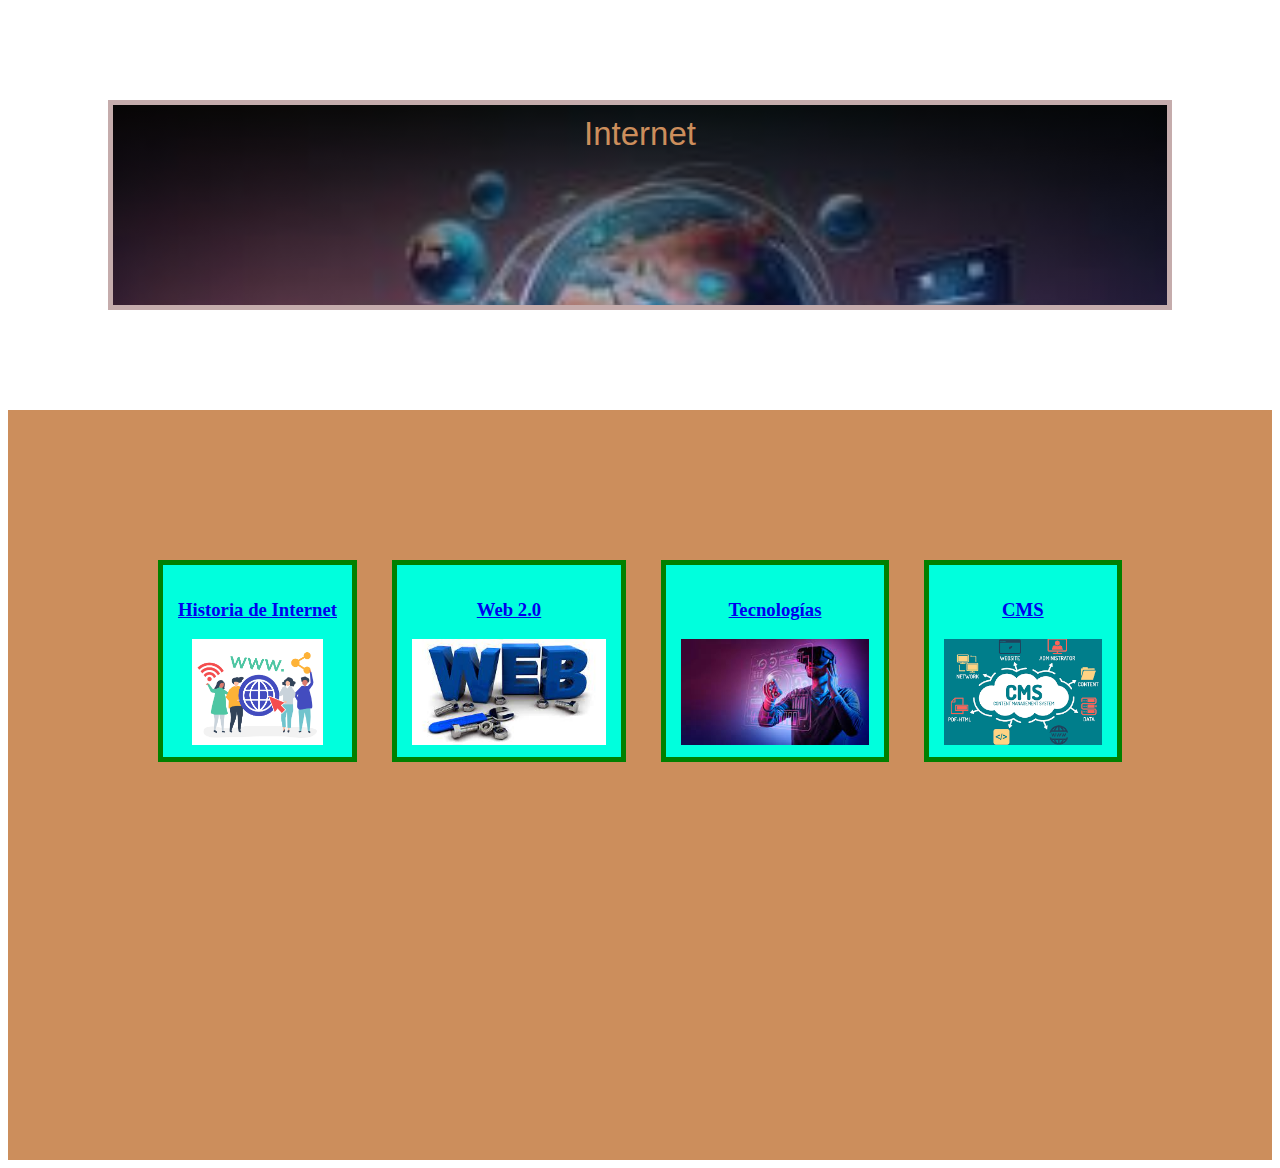
<file: index.html>
<!DOCTYPE html>
<html lang="en">
<head>
    <meta charset="UTF-8">
    <meta name="viewport" content="width=device-width, initial-scale=1.0">
    
        <title>Internet</title>
        <link rel="stylesheet" href="style/index.css">
    
</head>
<body>
<header id="Internet">Internet</header>
<nav>
    <div class="tarjeta">
        <a href="pages/HistoriaDeInternet.html">
            <h3>Historia de Internet</h3>
            <img src="media/66126.jpg" alt="Historia de internet">
        </a>

        
    </div>
    <div class="tarjeta">
        <a href="pages/web2.html">
            <h3>Web 2.0</h3>
            <img src="media/web.jpeg" alt="web"> 
        </a>
        
    </div>
    <div class="tarjeta">
        <a href="pages/tecnologias.html">
            <h3>Tecnologías</h3>
            <img src="media/tecnologias.jpeg" alt="tecnologias">
        </a>
        
    </div>
    <div class="tarjeta">
        <a href="pages/cms.html">
            <h3>CMS</h3>
        <img src="media/cms.png" alt="cms">
        </a>
        
    </div>
</nav>
</body>
</html>
</file>
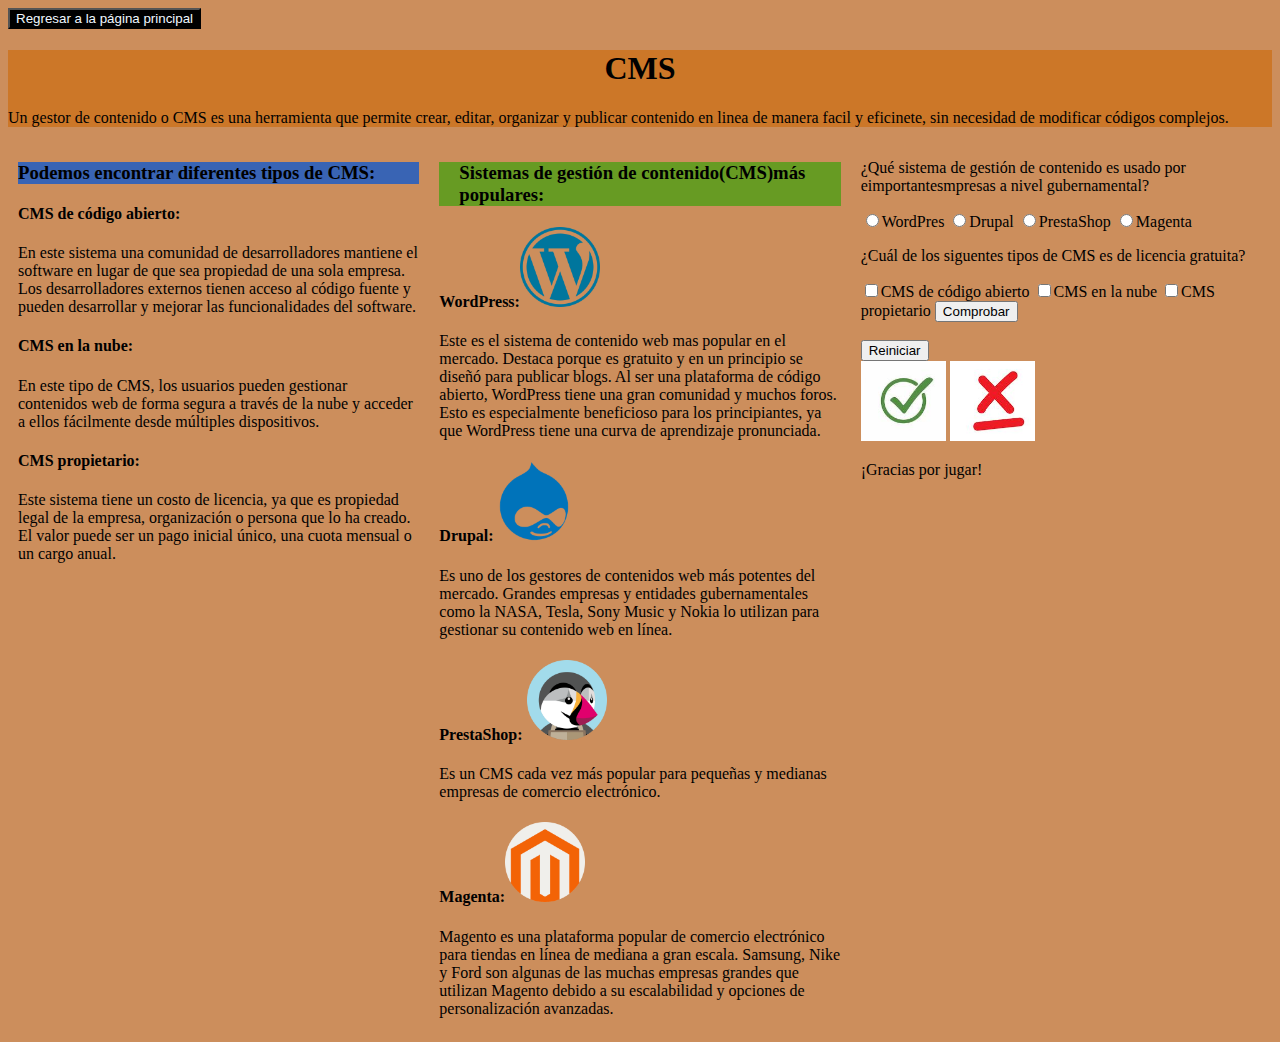
<file: pages/cms.html>
<!DOCTYPE html>
<html lang="en">
<head>
    <meta charset="UTF-8">
    <meta name="viewport" content="width=device-width, initial-scale=1.0">
    <title>CMS</title>
    <link rel="stylesheet" href="../style/cms.css">
    
</head>

<body>
    <a href="../index.html">
        <button type="button">Regresar a la página principal</button>
    </a>
<div id="maintitle">
    <h1 id="CMS">CMS</h1>

<p>Un gestor de contenido o CMS es una herramienta que permite crear, editar, organizar y 
    publicar contenido en linea de manera facil y eficinete, sin necesidad de modificar códigos 
    complejos.
</p>
</div>    

   
<main>
    <section id="section1">
        <h3 id="titulo1"> Podemos encontrar diferentes tipos de CMS:</h3>
        <div>
            <p>
                <h4>CMS de código abierto:</h4>En este sistema una comunidad de desarrolladores mantiene 
                el software en lugar de que sea propiedad de una sola empresa. Los desarrolladores externos tienen acceso al código fuente 
                y pueden desarrollar y mejorar las funcionalidades del software.
                
            </p>
            <p>
                <h4>CMS en la nube:</h4>En este tipo de CMS, los usuarios pueden gestionar contenidos web de 
                forma segura a través de la nube y acceder a ellos fácilmente desde múltiples dispositivos.
            </p>
            <p>
    
                <h4>CMS propietario:</h4>Este sistema tiene un costo de licencia, ya que es propiedad legal de la empresa, organización o persona que lo ha creado. 
                El valor puede ser un pago inicial único, una cuota mensual o un cargo anual.
    
            </p>
    
        </div>
    
    
    </section>
    <section>
        <h3 id="titulo2">Sistemas de gestión de contenido(CMS)más populares:</h3>
        <div>
            <p> 
                <h4>WordPress:<img src="../media/WordPress.png" alt="WordPres"></h4>
                Este es el sistema de contenido web mas popular en
                el mercado. Destaca porque es gratuito y en un principio se diseñó para
                publicar blogs.
                Al ser una plataforma de código abierto, WordPress tiene una gran 
                comunidad y muchos foros.
                Esto es especialmente beneficioso para los principiantes, ya que 
                WordPress tiene una curva de aprendizaje pronunciada.

    
            </p>

            <p>
                <h4>Drupal:<img src="../media/Drupal.webp" alt="Drupal"></h4>
                Es uno de los gestores de contenidos web más potentes 
                del mercado. Grandes empresas y entidades gubernamentales como la NASA, 
                Tesla, Sony Music y Nokia lo utilizan para gestionar su contenido web en línea.

            </p>

            <p>
                <h4> PrestaShop: <img src="../media/825533.png" alt="PrestaShop"></h4>
                Es un CMS cada vez más popular para pequeñas y 
                medianas empresas de comercio electrónico.

            </p>

            <p>
                <h4> Magenta:<img src="../media/Magenta.png" alt="Magenta"></h4>
                Magento es una plataforma popular de comercio electrónico
                 para tiendas en línea de mediana a gran escala. Samsung, Nike y Ford son algunas 
                 de las muchas empresas grandes que utilizan Magento debido a su escalabilidad y 
                 opciones de personalización avanzadas.


            </p>

    
    
    
        </div>

    
    </section>
    <section id="quizSection">
        <div id="quizContainer">
            <form id="formQuiz" action="">
                <label for="">
                    <p>¿Qué sistema de gestión de contenido es usado por eimportantesmpresas  a nivel gubernamental?</p>
                    <input type="radio" name="radioIOT" id="">WordPres
                    <input type="radio" name="radioIOT" id="">Drupal
                    <input type="radio" name="radioIOT" id="">PrestaShop
                    <input type="radio" name="radioIOT" id="">Magenta
                </label>
                <label for="">
                    <p>¿Cuál de los siguentes tipos de CMS es de licencia gratuita?</p>
                    <input type="checkbox" name="checkW2" id="">CMS de código abierto
                    <input type="checkbox" name="checkW2" id="">CMS en la nube
                    <input type="checkbox" name="checkW2" id="">CMS propietario
                </label>
                <input type="submit" value="Comprobar"><br><br>
                <input type="reset" value="Reiniciar" onclick="cleanImages()">
            </form> 
            <div id="checkImages">
                <img id="checkImg1" class="checkImgs" src="../media/checked.jpg" alt="bien">
                <img id="checkImg2" class="checkImgs" src="../media/wrong.jpg" alt="mal">
                <p class="checkImgs">¡Gracias por jugar!</p>
                </div>
            </div>
    </section>

</main> 


<script src="../scipts/cms.js">

</script>
</body>
</html>
</file>
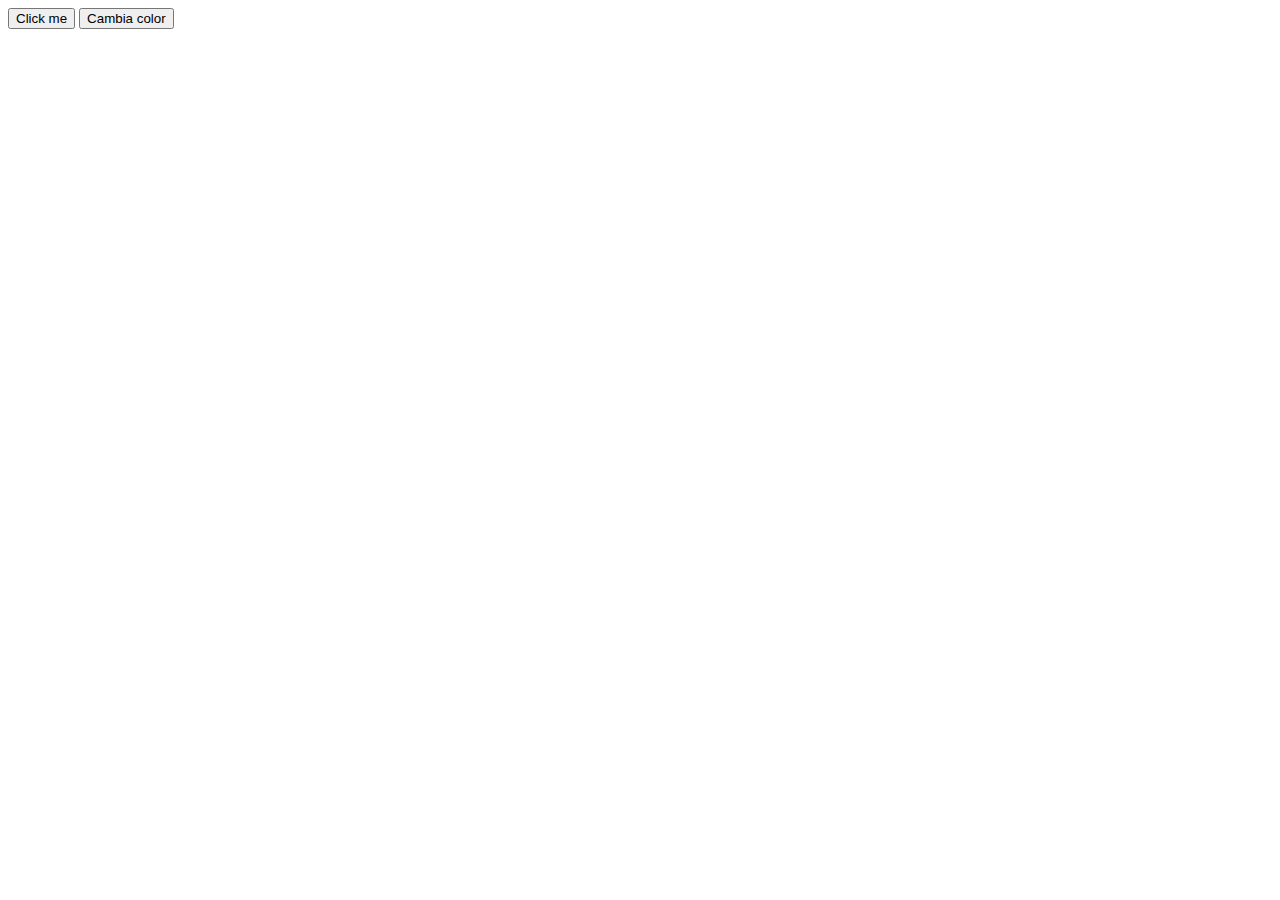
<file: pages/prueba.html>
<!DOCTYPE html>
<html lang="en">
<head>
    <meta charset="UTF-8">
    <meta name="viewport" content="width=device-width, initial-scale=1.0">
    <title>Document</title>
</head>
<body>
    
    <button onclick="boton()">
    Click me 
</button>

<button onclick="cambiarColor()">
    Cambia color 
</button>
<div>
  <p></p>
  <p></p>
  
</div>

<script>
    function boton(){

  var ps = document.getElementsByTagName("p")
  ps[0].innerHTML="Lo que querais"
  ps[1].innerHTML="Churrasco"

}

function cambiarColor(){
    var p = document.getElementsByTagName("p")
    p[0].style.color = "orange"

    
}
</script>

</body>
</html>
</file>
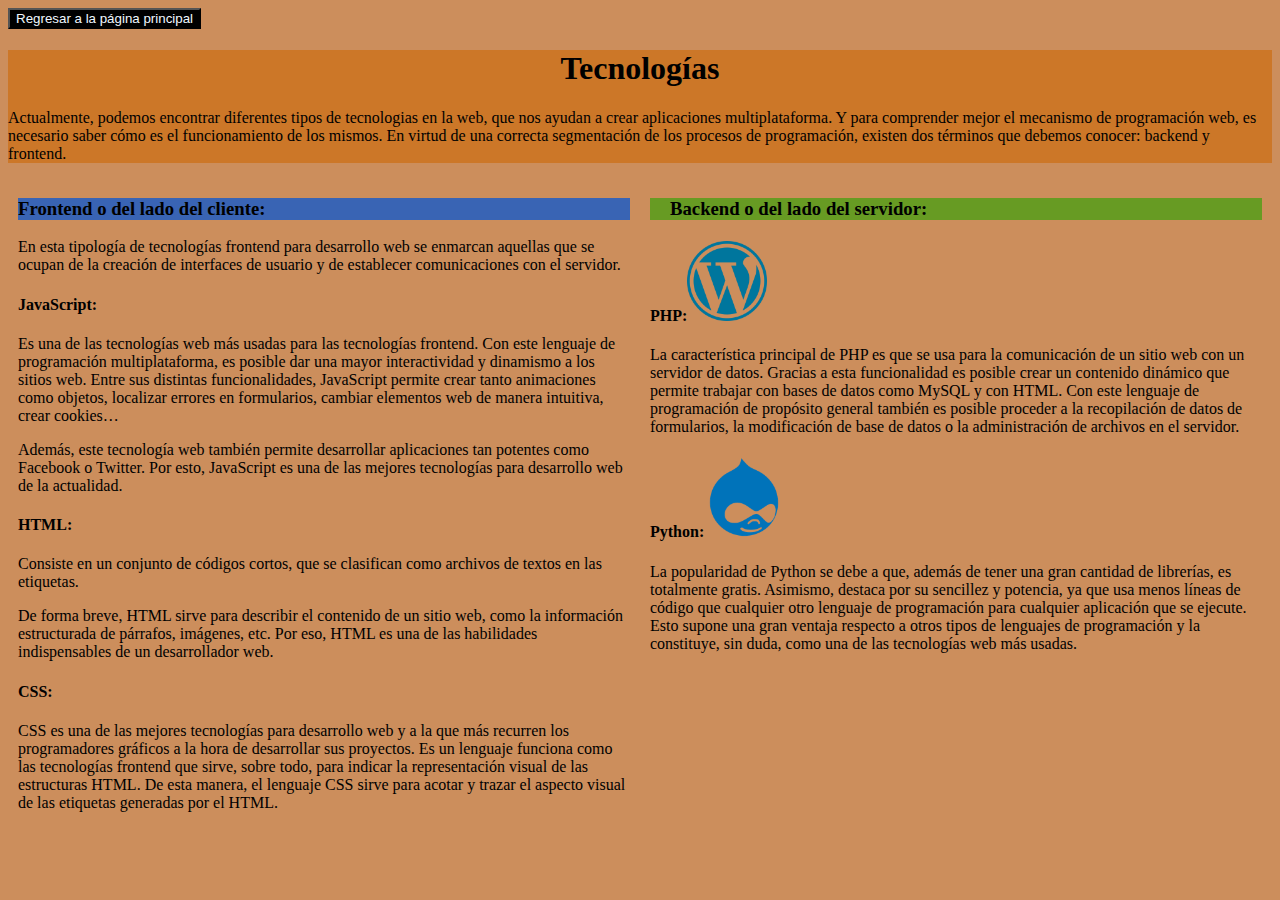
<file: pages/tecnologias.html>
<!DOCTYPE html>
<html lang="en">
<head>
    <meta charset="UTF-8">
    <meta name="viewport" content="width=device-width, initial-scale=1.0">
    <title>tecnologias</title>
    <link rel="stylesheet" href="../style/tecnologias.css">
</head>
<body>
    <a href="../index.html">
        <button type="button">Regresar a la página principal</button>
    </a>
    <div id="maintitle">
        <h1 id="Tecnologías">Tecnologías</h1>
    
    <p>Actualmente, podemos encontrar diferentes tipos de tecnologias en la web,
        que nos ayudan a crear aplicaciones multiplataforma. Y para 
        comprender mejor el mecanismo de programación web, es necesario saber
         cómo es el funcionamiento de los mismos. En virtud de una correcta segmentación 
         de los procesos de programación, existen dos términos que debemos conocer: backend y frontend.
    </p>
    </div>    
    
       
    <main>
        <section id="section1">
            <h3 id="titulo1"> Frontend o del lado del cliente:</h3>En esta tipología de tecnologías frontend 
            para desarrollo web se enmarcan aquellas que se ocupan de la creación de interfaces de usuario y 
            de establecer comunicaciones con el servidor.
            <div>
                <p>
                    <h4>JavaScript:</h4>Es una de las tecnologías web más usadas para las tecnologías frontend. 
                    Con este lenguaje de programación multiplataforma, es posible dar una mayor interactividad y 
                    dinamismo a los sitios web. Entre sus distintas funcionalidades, JavaScript permite crear tanto 
                    animaciones como objetos, localizar errores en formularios, cambiar elementos web de manera intuitiva, 
                    crear cookies…
                    
                </p>
                <p> Además, este tecnología web también permite desarrollar aplicaciones tan potentes como Facebook o Twitter. 
                    Por esto, JavaScript es una de las mejores tecnologías para desarrollo web de la actualidad.
                </p>
                <p>

                    <h4>HTML:</h4>Consiste en un conjunto de códigos cortos, que se clasifican como archivos de 
                    textos en las etiquetas. 
                    <p>
                        De forma breve, HTML sirve para describir el contenido de un sitio web, como la información estructurada 
                        de párrafos, imágenes, etc. Por eso, HTML es una de las habilidades indispensables de un desarrollador web.
                    </p>
        
                </p>
                <p>
        
                    <h4>CSS:</h4> CSS es una de las mejores tecnologías para desarrollo web y a la que más recurren los programadores 
                    gráficos a la hora de desarrollar sus proyectos. Es un lenguaje funciona como las tecnologías frontend que sirve, 
                    sobre todo, para indicar la representación visual de las estructuras HTML. 
                    De esta manera, el lenguaje CSS sirve para acotar y trazar el aspecto visual de las etiquetas generadas por el HTML.
        
                </p>
        
            </div>
        
        
        </section>
        <section>
            <h3 id="titulo2">Backend o del lado del servidor:</h3>
            <div>
                <p> 
                    <h4>PHP:<img src="../media/WordPress.png" alt="WordPres"></h4>
                    La característica principal de PHP es que se usa para la comunicación de un sitio web con un servidor de datos.
                    Gracias a esta funcionalidad es posible crear un contenido dinámico que permite trabajar con bases de datos como 
                    MySQL y con HTML. Con este lenguaje de programación de propósito general también es posible proceder a la 
                    recopilación de datos de formularios, la modificación de base de datos o la administración de archivos en el servidor.
                    
        
                </p>
    
                <p>
                    <h4>Python:<img src="../media/Drupal.webp" alt="Drupal"></h4>
                    La popularidad de Python se debe a que, además de tener una gran cantidad de librerías, es totalmente gratis. 
                    Asimismo, destaca por su sencillez y potencia, ya que usa menos líneas de código que cualquier otro lenguaje 
                    de programación para cualquier aplicación que se ejecute. Esto supone una gran ventaja respecto a otros tipos 
                    de lenguajes de programación y la constituye, sin duda, como una de las tecnologías web más usadas.
                    
    
                </p>

        
            </div>
    
        
        </section>
    
    
    </main> 
    
    </body>
</body>
</html>
</file>
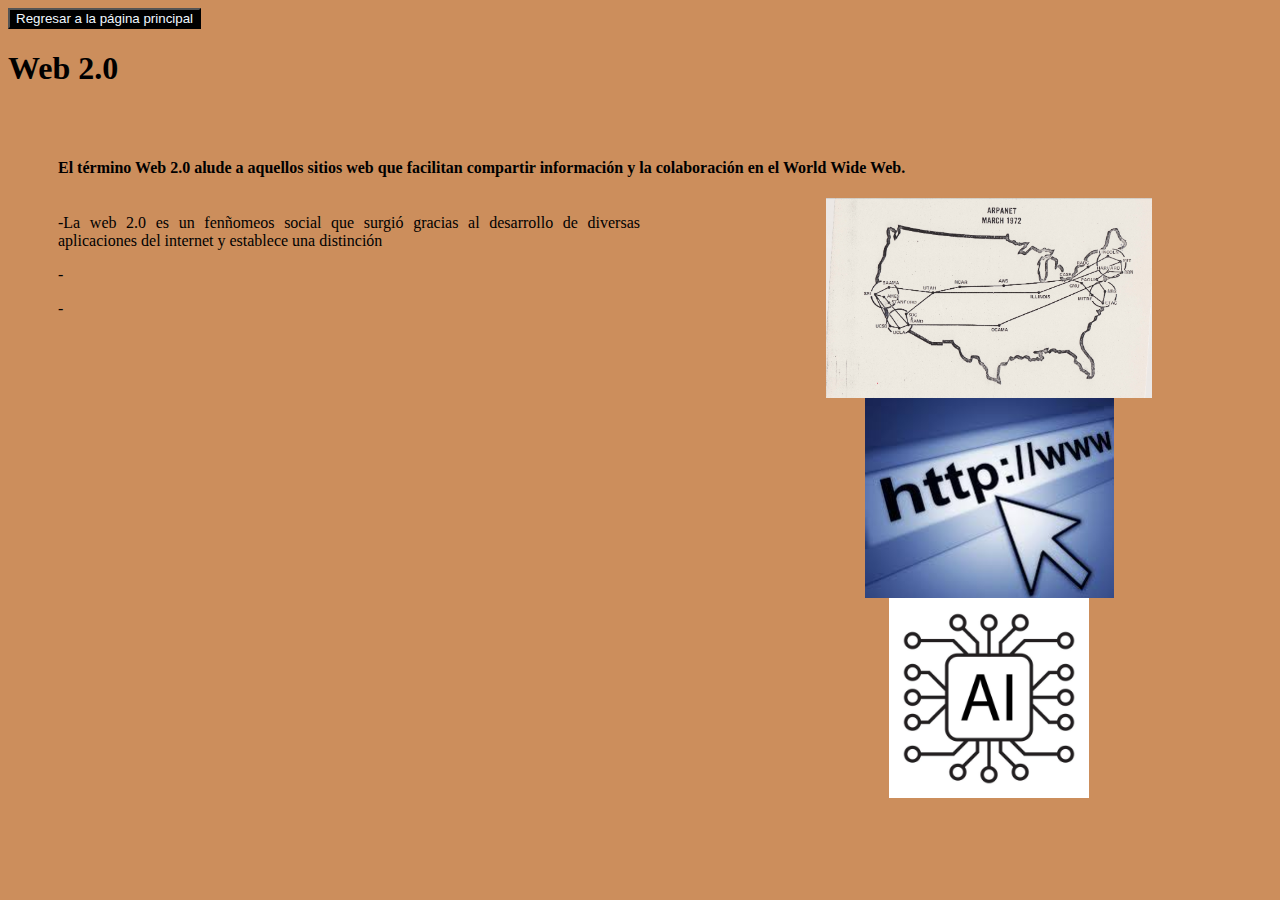
<file: pages/web2.html>
<!DOCTYPE html>
<html lang="en">
<head>
    <meta charset="UTF-8">
    <meta name="viewport" content="width=device-width, initial-scale=1.0">
    <title>web2</title>
    <link rel="stylesheet" href="../style/web2.css">
</head>
<body>
    <a href="../index.html">
        <button type="button">Regresar a la página principal</button>
    </a>
    <h1 id="WEB 2.0"> Web 2.0 </h1>
    <h4 id="h4">El término Web 2.0 alude a aquellos sitios web que facilitan compartir información
        y la colaboración en el World Wide Web.
    </h4>
    <section>   
        <div id="parrafo">

         <p>-La web 2.0 es un fenñomeos social que surgió gracias al desarrollo de diversas aplicaciones
            del internet y establece una distinción 
         </p>
         <p>
            -
         </p>
         <p>
            -
         </p>
        </div>
        <div id="fotos">
            <img src="../media/mapa-arpanet.png" alt="ARPANET">
            <img src="../media/www.jpeg" alt="World Wide Web">
            <img src="../media/ia.jpg" alt="Inteligencia artificial">
        </div>
    </section>
</body>
</html>
</file>
<file: style/index.css>
#Internet{
    background-image: linear-gradient(to bottom,
    rgba(0, 0, 0, 0.7),
     rgba(10, 10, 100, 0.3) ), 
    url(../media/internet.jpeg);
    background-size: 100%;
    padding: 10px;
    font-family: 'Lucida Sans', 'Lucida Sans Regular', 'Lucida Grande', 'Lucida Sans Unicode', Geneva, Verdana, sans-serif;
    font-size: 33px;
    text-align: center;
    color:rgb(204, 142, 92);
    margin: 100px;
    border: 5px solid rgb(197, 172, 172);
    height: 20vh;
}
nav{
    height: 50vh;
    background-color: rgb(204, 142, 92);
    color:rgb(0, 0, 0);
    padding: 150px;
    display: flex;
    flex-direction:column;
    justify-content: space-between;  
}
.tarjeta{
    background-color: rgb(0, 255, 221);
    height: 18vh;
    text-align: center;
    border: 5px solid green;
    display:flexbox;
    padding: 15px;
}
.tarjeta:hover{
    background-color: yellow;
    font-size: 18px;
}
img{
    height: 65%;
}


@media (min-width: 720px) {
    nav{
        flex-direction: row;
    } 

    
}
</file>
<file: style/cms.css>
#CMS{
    text-align: center;
}
#titulo2{
    padding-left: 20px;  
    background-color: #679b23; 
}
#titulo1{
    background-color: #3964b4;
}
#maintitle{
    background-color: rgb(204, 119, 40);
}


body{
    background-color: rgb(204, 142, 92);
}
button{
    background-color: black;
    color: aliceblue;
}

main{
    display: flex;

}
section{
    
    border: 0px black solid;
    padding-left: 10px;
    padding-right: 10px;
    width: 50%;

}

img{
    height: 80px;
}

@media (max-width: 720px) {
    main{
        flex-direction: column;
    } 
    section{
        width: 95%;
    }
}
</file>
<file: style/tecnologias.css>
#Tecnologías{
    text-align: center;
}
#titulo2{
    padding-left: 20px;  
    background-color: #679b23; 
}
#titulo1{
    background-color: #3964b4;
}
#maintitle{
    background-color: rgb(204, 119, 40);
}


body{
    background-color: rgb(204, 142, 92);
}
button{
    background-color: black;
    color: aliceblue;
}

main{
    display: flex;

}
section{
    
    border: 0px black solid;
    padding-left: 10px;
    padding-right: 10px;
    width: 50%;

}

img{
    height: 80px;
}

@media (max-width: 720px) {
    main{
        flex-direction: column;
    } 
    section{
        width: 95%;
    }
}
</file>
<file: style/web2.css>
#web2{
    text-align: center;
}
#h4{
    padding-left: 50px;
    text-align: justify;
    padding-top: 50px;
}
#parrafo{
    text-align: justify;
    width: 50%;
}
    
body{
    background-color: rgb(204, 142, 92);
}
button{
    background-color: black;
    color: aliceblue;

}
section{
    padding-left: 50px;
    padding-right: 50px;
    display:flex;
    justify-content: space-between;
}
img{
    height: 200px;
    
}
#fotos{
    display:flex;
    flex-direction: column;
    align-items: center;
    justify-content: center;
    width: 40%;
}
</file>
